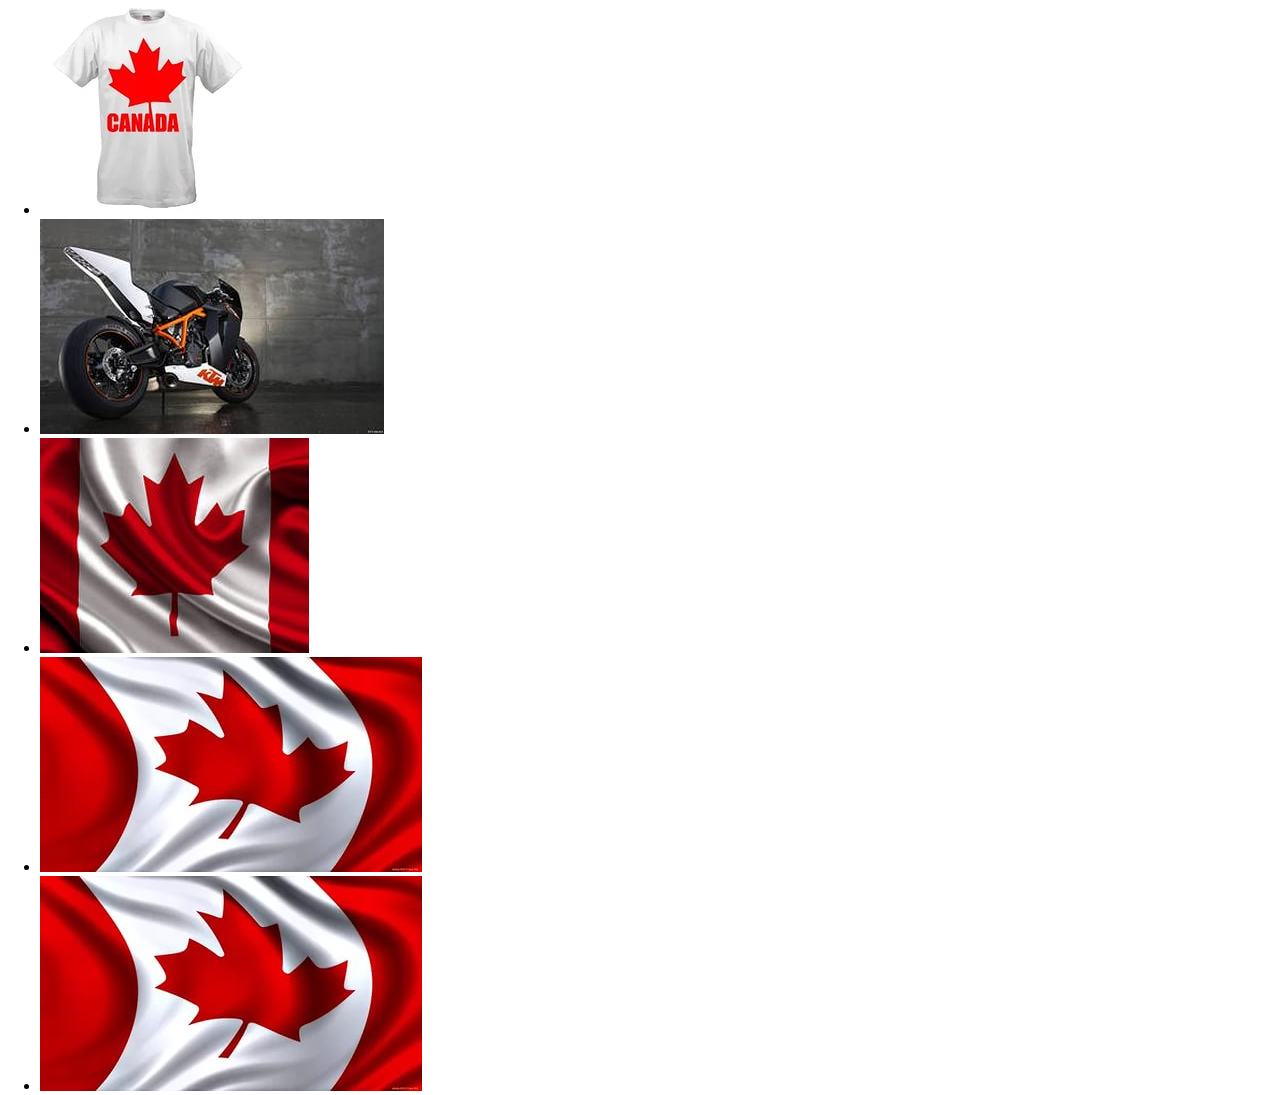
<file: bx/index.html>
<!DOCTYPE html>
<html>
	<head>
		<meta charset='utf-8'/>
		<title>BxSlider</title>
		<script src='js/jquery.js'></script>
		<link rel='stylesheet' href='css/jquery.bxslider.css'>
		<style>
		*{
			margin:0px;
			padding:0px:
		}
		
		</style>
	</head>
<body>
		<script src='js/jquery.bxslider.js'></script>
		<div class='container'>
			<ul class='my-slider'>
				<li><img src='imag/f1.jpg' title='Picture one'></li>
				<li><img src='imag/t2.jpg' title='Picture two'></li>
				<li><img src='imag/t3.jpg' title='Picture three'></li>
				<li><img src='imag/f4.jpg' title='Picture four'></li>
				<li><img src='imag/f4.jpg' title='Picture four'></li>
			</ul>
			<!-- <div id="bx-pager">
				<a data-slide-index="0" href=""><img src="imag/f1.jpg" width='30px' height='30px'/></a>
				<a data-slide-index="1" href=""><img src="imag/t2.jpg" width='30px' height='30px'/></a>
				<a data-slide-index="2" href=""><img src="imag/t3.jpg" width='30px' height='30px'/></a>
			</div> -->
			<!-- <div class="outside">
				<p><span id="slider-prev"></span> | <span id="slider-next"></span></p>
			</div> -->

		</div>
		<script>
			/*$(document).ready(function(){
				$('.my-slider').bxSlider({
					 mode: 'fade',
					 captions: true,
					 speed:500
				});
			});*/
			/*$(document).ready(function(){
				$('.my-slider').bxSlider({
					 mode: 'vertical',
					 captions: true,
					 speed:500
				});
			});*/
			/*$(document).ready(function(){
				$('.my-slider').bxSlider({
					 captions: true,
					 auto: true,
					 autoControls: true
				});
			});*/
			/*$(document).ready(function(){
				$('.my-slider').bxSlider({
					 captions: true,
					  infiniteLoop: false,
					  hideControlOnEnd: true
				});
			});*/
			/*$(document).ready(function(){
				$('.my-slider').bxSlider({
					 captions: true,
					 adaptiveHeight: true,
					 mode: 'fade'
				});
			});*/
			
			/*$(document).ready(function(){
				$('.my-slider').bxSlider({
					 captions: true,
					  slideWidth: 200,
					  minSlides: 2,
					  maxSlides: 3,
					  moveSlides: 1,
					  slideMargin: 10
					  
				});
			});*/
			/*$(document).ready(function(){
				$('.my-slider').bxSlider({
					 captions: true,
					  slideWidth: 200,
					  minSlides: 2,
					  maxSlides: 3,
					  moveSlides: 1,
					  slideMargin: 10,
					  startSlide: 2,
					  
				});
			});*/
			/*$(document).ready(function(){
				$('.my-slider').bxSlider({
					 captions: true,
					  mode:'vertical',
					  slideWidth: 200,
					  minSlides: 2,
					  maxSlides: 3,
					  moveSlides: 1,
					  slideMargin: 10,
					  startSlide: 2,
					  
				});
			});*/
			/*$(document).ready(function(){
				$('.my-slider').bxSlider({
					 captions: true,
					pagerCustom: '#bx-pager'
					  
				});
			});*/
			/*$(document).ready(function(){
				$('.my-slider').bxSlider({
					captions: true,
					nextSelector: '#slider-next',
					prevSelector: '#slider-prev',
					nextText: 'Onward →',
					prevText: '← Go back'

					  
				});
			});*/
			/*$(document).ready(function(){
				$('.my-slider').bxSlider({
					 captions: true,
					 randomStart: true
				});
			});*/
			/*$(document).ready(function(){
				$('.my-slider').bxSlider({
					minSlides: 4,
					maxSlides: 4,
					slideWidth: 170,
					  slideMargin: 10,
					  ticker: true,
					  speed: 20000
				});
			});*/
			
		</script>
</body>
</html>
</file>
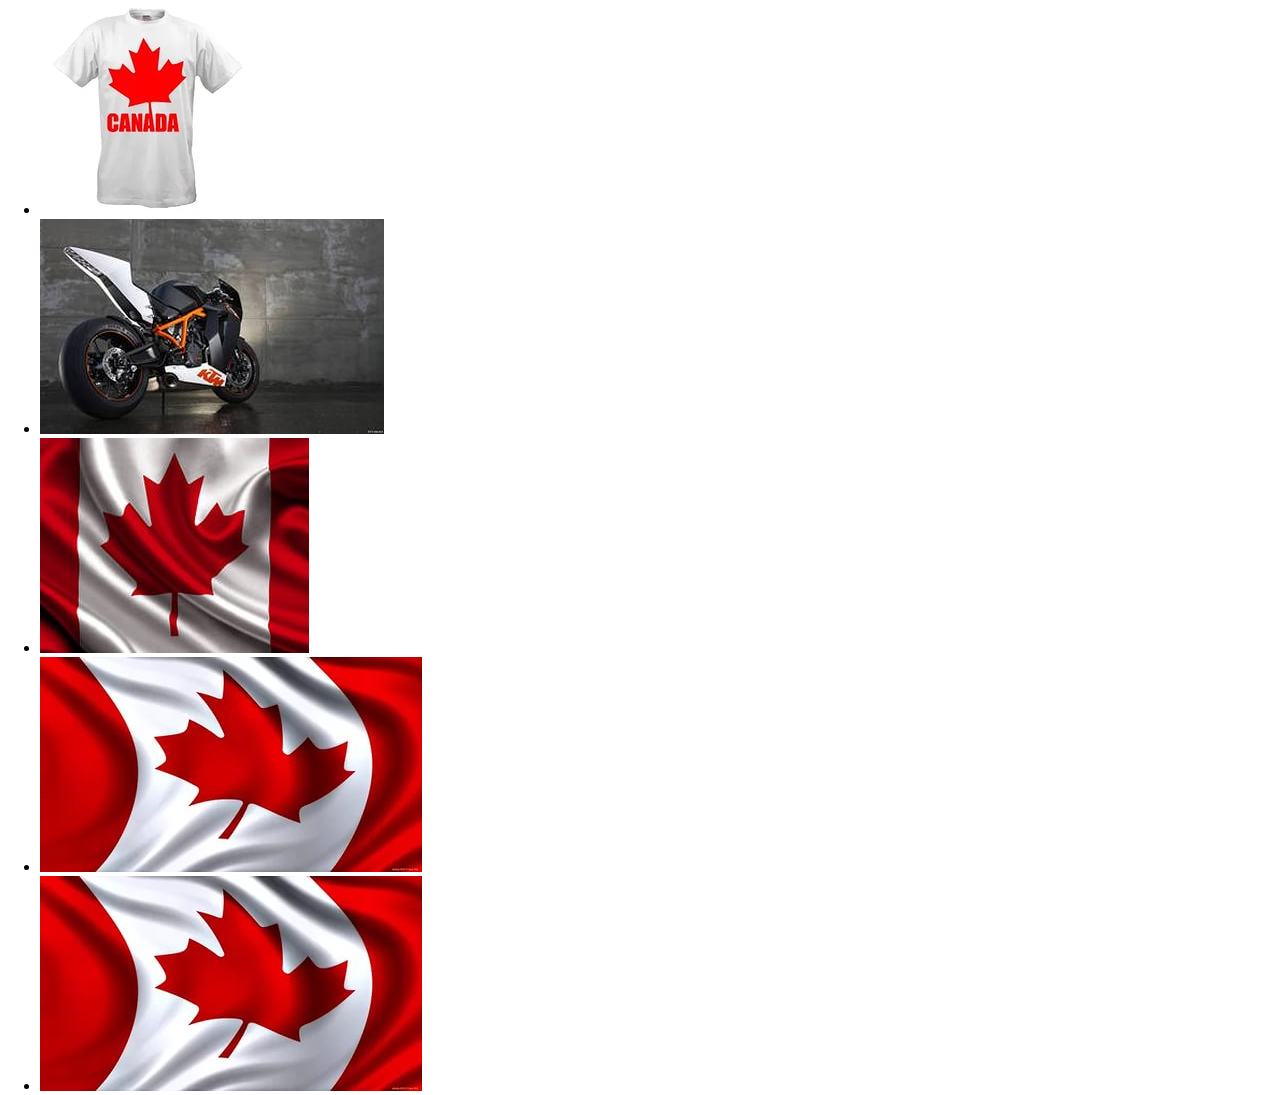
<file: bx/slider/index.html>
<!DOCTYPE html>
<html>
	<head>
		<meta charset='utf-8'/>
		<title>BxSlider</title>
		<script src='js/jquery.js'></script>
		<link rel='stylesheet' href='css/jquery.bxslider.css'>
		<style>
		*{
			margin:0px;
			padding:0px:
		}
		
		</style>
	</head>
<body>
		<script src='js/jquery.bxslider.js'></script>
		<div class='container'>
			<ul class='my-slider'>
				<li><img src='imag/f1.jpg' title='Picture one'></li>
				<li><img src='imag/t2.jpg' title='Picture two'></li>
				<li><img src='imag/t3.jpg' title='Picture three'></li>
				<li><img src='imag/f4.jpg' title='Picture four'></li>
				<li><img src='imag/f4.jpg' title='Picture four'></li>
			</ul>
			<!-- <div id="bx-pager">
				<a data-slide-index="0" href=""><img src="imag/f1.jpg" width='30px' height='30px'/></a>
				<a data-slide-index="1" href=""><img src="imag/t2.jpg" width='30px' height='30px'/></a>
				<a data-slide-index="2" href=""><img src="imag/t3.jpg" width='30px' height='30px'/></a>
			</div> -->
			<!-- <div class="outside">
				<p><span id="slider-prev"></span> | <span id="slider-next"></span></p>
			</div> -->

		</div>
		<script>
			/*$(document).ready(function(){
				$('.my-slider').bxSlider({
					 mode: 'fade',
					 captions: true,
					 speed:500
				});
			});*/
			/*$(document).ready(function(){
				$('.my-slider').bxSlider({
					 mode: 'vertical',
					 captions: true,
					 speed:500
				});
			});*/
			/*$(document).ready(function(){
				$('.my-slider').bxSlider({
					 captions: true,
					 auto: true,
					 autoControls: true
				});
			});*/
			/*$(document).ready(function(){
				$('.my-slider').bxSlider({
					 captions: true,
					  infiniteLoop: false,
					  hideControlOnEnd: true
				});
			});*/
			/*$(document).ready(function(){
				$('.my-slider').bxSlider({
					 captions: true,
					 adaptiveHeight: true,
					 mode: 'fade'
				});
			});*/
			
			/*$(document).ready(function(){
				$('.my-slider').bxSlider({
					 captions: true,
					  slideWidth: 200,
					  minSlides: 2,
					  maxSlides: 3,
					  moveSlides: 1,
					  slideMargin: 10
					  
				});
			});*/
			/*$(document).ready(function(){
				$('.my-slider').bxSlider({
					 captions: true,
					  slideWidth: 200,
					  minSlides: 2,
					  maxSlides: 3,
					  moveSlides: 1,
					  slideMargin: 10,
					  startSlide: 2,
					  
				});
			});*/
			/*$(document).ready(function(){
				$('.my-slider').bxSlider({
					 captions: true,
					  mode:'vertical',
					  slideWidth: 200,
					  minSlides: 2,
					  maxSlides: 3,
					  moveSlides: 1,
					  slideMargin: 10,
					  startSlide: 2,
					  
				});
			});*/
			/*$(document).ready(function(){
				$('.my-slider').bxSlider({
					 captions: true,
					pagerCustom: '#bx-pager'
					  
				});
			});*/
			/*$(document).ready(function(){
				$('.my-slider').bxSlider({
					captions: true,
					nextSelector: '#slider-next',
					prevSelector: '#slider-prev',
					nextText: 'Onward →',
					prevText: '← Go back'

					  
				});
			});*/
			/*$(document).ready(function(){
				$('.my-slider').bxSlider({
					 captions: true,
					 randomStart: true
				});
			});*/
			/*$(document).ready(function(){
				$('.my-slider').bxSlider({
					minSlides: 4,
					maxSlides: 4,
					slideWidth: 170,
					  slideMargin: 10,
					  ticker: true,
					  speed: 20000
				});
			});*/
		</script>
</body>
</html>
</file>
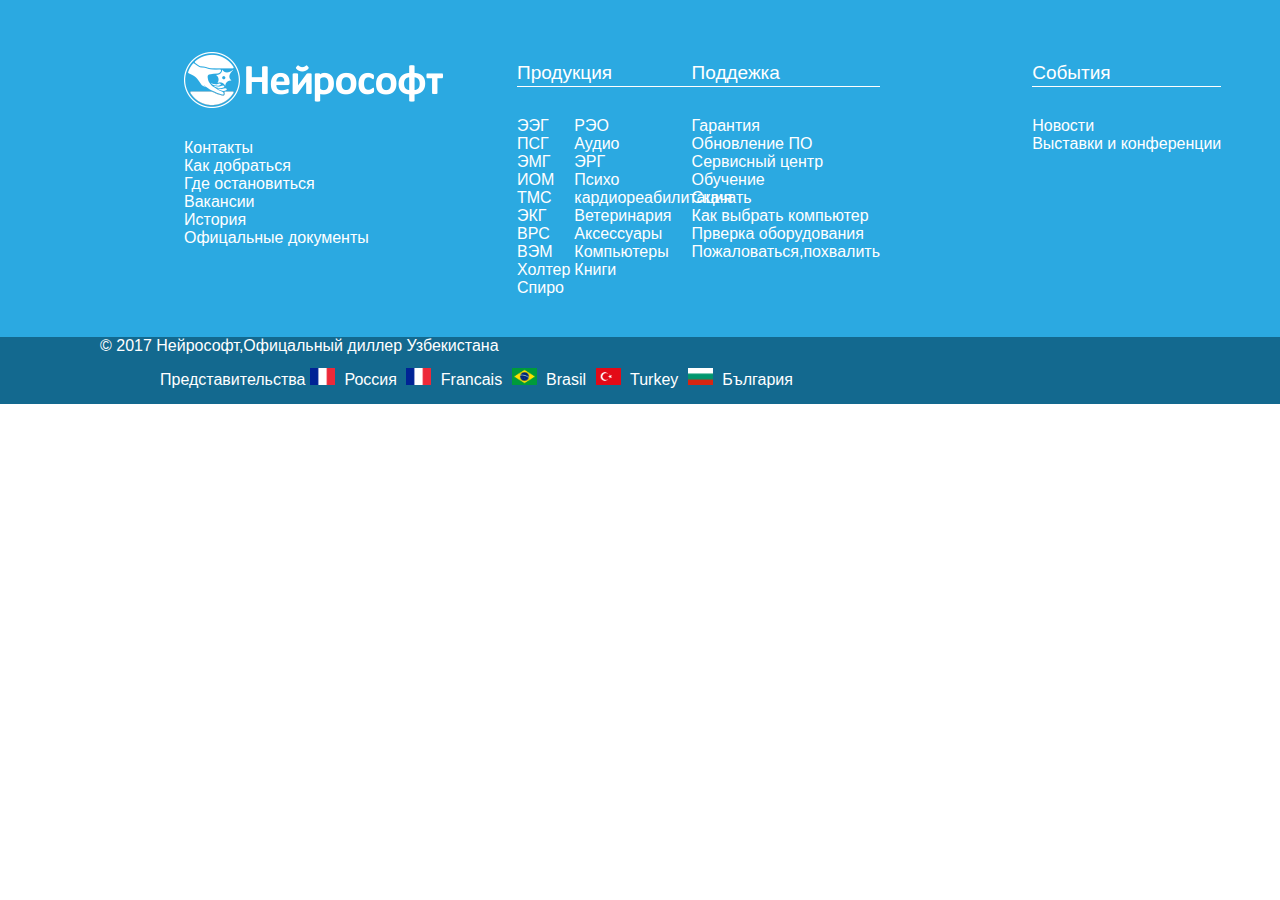
<file: banner.html>
<!DOCTYPE html>
<html>
<head>
	<meta charset="utf-8">
	<title>banner.com</title>
	<link rel="stylesheet" type="text/css" href="css/banner.css">
</head>
<body>
	<footer>
		<section class="section-left">
			<img src='images/logo-footer.png'>
			<ul>
				<li><a href='#'>Контакты</a></li>
				<li>Как добраться</li>
				<li>Где остановиться</li>
				<li>Вакансии</li>
				<li>История</li>
				<li>Офицальные документы</li>
			</ul>
		</section>
		<section class='section-left2'>
			<p>Продукция</p>
			<ul class='ul-right'>
				<li><a href='#'>ЭЭГ</a></li>
				<li><a href='#'>ПСГ</a></li>
				<li><a href='#'>ЭМГ</a></li>
				<li><a href='#'>ИОМ</a></li>
				<li><a href='#'>ТМС</a></li>
				<li><a href='#'>ЭКГ</a></li>
				<li><a href='#'>ВРС</a></li>
				<li><a href='#'>ВЭМ</a></li>
				<li><a href='#'>Холтер</a></li>
				<li><a href='#'>Спиро</a></li>
			</ul>
			<ul class='ul-left'>
				<li><a href='#'>РЭО</a></li>
				<li><a href='#'>Аудио</a></li>
				<li><a href='#'>ЭРГ</a></li>
				<li><a href='#'>Психо</a></li>
				<li><a href='#'>кардиореабилитация</a></li>
				<li><a href='#'>Ветеринария</a></li>
				<li><a href='#'>Аксессуары</a></li>
				<li><a href='#'>Компьютеры</a></li>
				<li><a href='#'>Книги</a></li>
			</ul>
		</section>
		<section class='section-right'>
			<p>Поддежка</p>
		<ul>
			<li><a href='#'>Гарантия</a></li>
			<li><a href='#'>Обновление ПО</a></li>
			<li><a href='#'>Сервисный центр</a></li>
			<li><a href='#'>Обучение</a></li>
			<li><a href='#'>Скачать</a></li>
			<li><a href='#'>Как выбрать компьютер</a></li>
			<li><a href='#'>Прверка оборудования</a></li>
			<li><a href='#'>Пожаловаться,похвалить</a></li>
		</ul>
		</section>
		<section class='section-right2'>
			<p>События</p>
		<ul>
			<li><a href='#'>Новости</a></li>
			<li><a href='#'>Выставки и конференции</a></li>
		</ul>
		</section>
	</footer>
	<section class='countries'>
	<span>© 2017 Нейрософт,Офицальный диллер Узбекистана</span>
		<ul>
			<p>Представительства</p>
			<li>
				<img src='images/Flag_of_France.svg.png'
		width='25px' height='17px'>
			</li>
			<li>
				Россия
			</li>
				<li>
		<img src='images/Flag_of_France.svg.png'
		width='25px' height='17px'>
				</li>
				<li>Francais</li>
				<li>
		<img src='images/Flag_of_Brazil.svg.png'
		width='25px' height='17px'>
				</li>
				<li>Brasil </li>
				<li>
		<img src='images/Flag_of_Turkey.svg.png'
		width='25px' height='17px'>
				</li>
				<li>Turkey</li>
				<li>
		<img src='images/Flag_of_Bulgaria.svg.png'
		width='25px' height='17px'>
				</li>
				<li>България</li>
		</ul>
	</section>
</body>
</html>
</file>
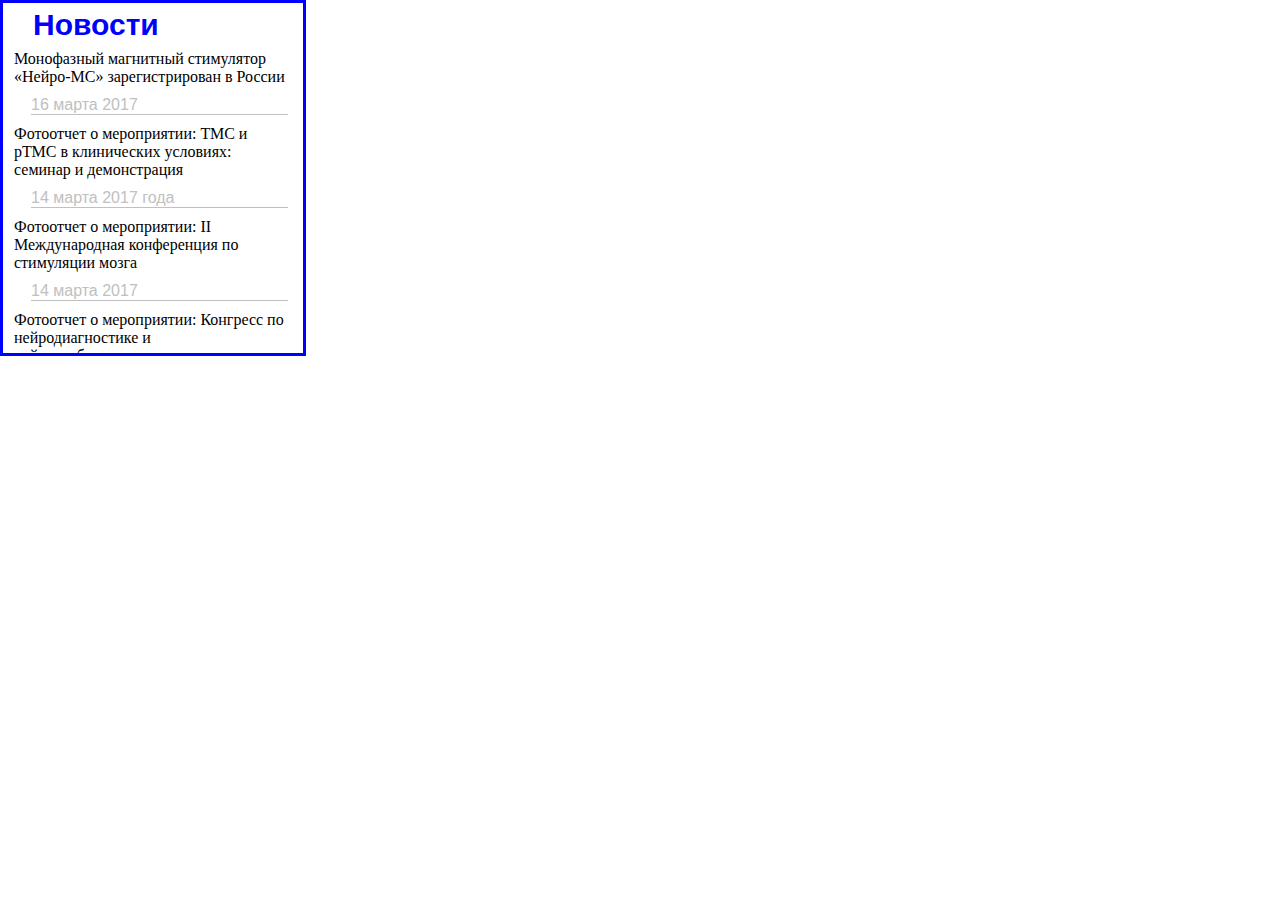
<file: news.html>
<! DOCTYPE html>
<html>
	<head>
		<meta charset="utf-8">
		<link rel="stylesheet" type="text/css" href="css/news.css">
		<title>neuronews.uz</title>
	</head>
	<body>
		<div class="div-news">

		<p>Новости</p>
		<nav>
			<ul>
				<li class="text">Монофазный магнитный стимулятор «Нейро-МС» зарегистрирован в России</li>
				<li class='data'>16 марта 2017</li>
				<!-- 1 news -->
				<li class='text'>Фотоотчет о мероприятии: ТМС и рТМС в клинических условиях: семинар и демонстрация</li>
				<li class='data'>14 марта 2017 года</li>
				<!-- 2 news -->
				<li class='text'>Фотоотчет о мероприятии: II Международная конференция по стимуляции мозга</li>
				<li class='data'>14 марта 2017</li>
				<!-- 3 news -->
				<li class='text'>Фотоотчет о мероприятии: Конгресс по нейродиагностике и нейрореабилитации</li>
				<li class='data'>10 марта 2017 года</li>
				<!-- 4 news -->
				<li class='text'>Фотоотчет о мероприятии: Школа объективной диагностики слуха</li>
				<li class='data'>10 марта 2017 года</li>
				<!-- 5 news -->
				<li class='text'>Фотоотчет о мероприятии: Неврологический конгресс</li>
				<li class='data'>28 февраля 2017 года</li>
				<!-- 6-news -->
				<li class='text'>Фотоотчет о мероприятии: Аудиологический конгресс</li>
				<li class='data'>28 февраля 2017 года</li>
			</ul>
		</nav>
		</div>
	</body>
</html>
</file>
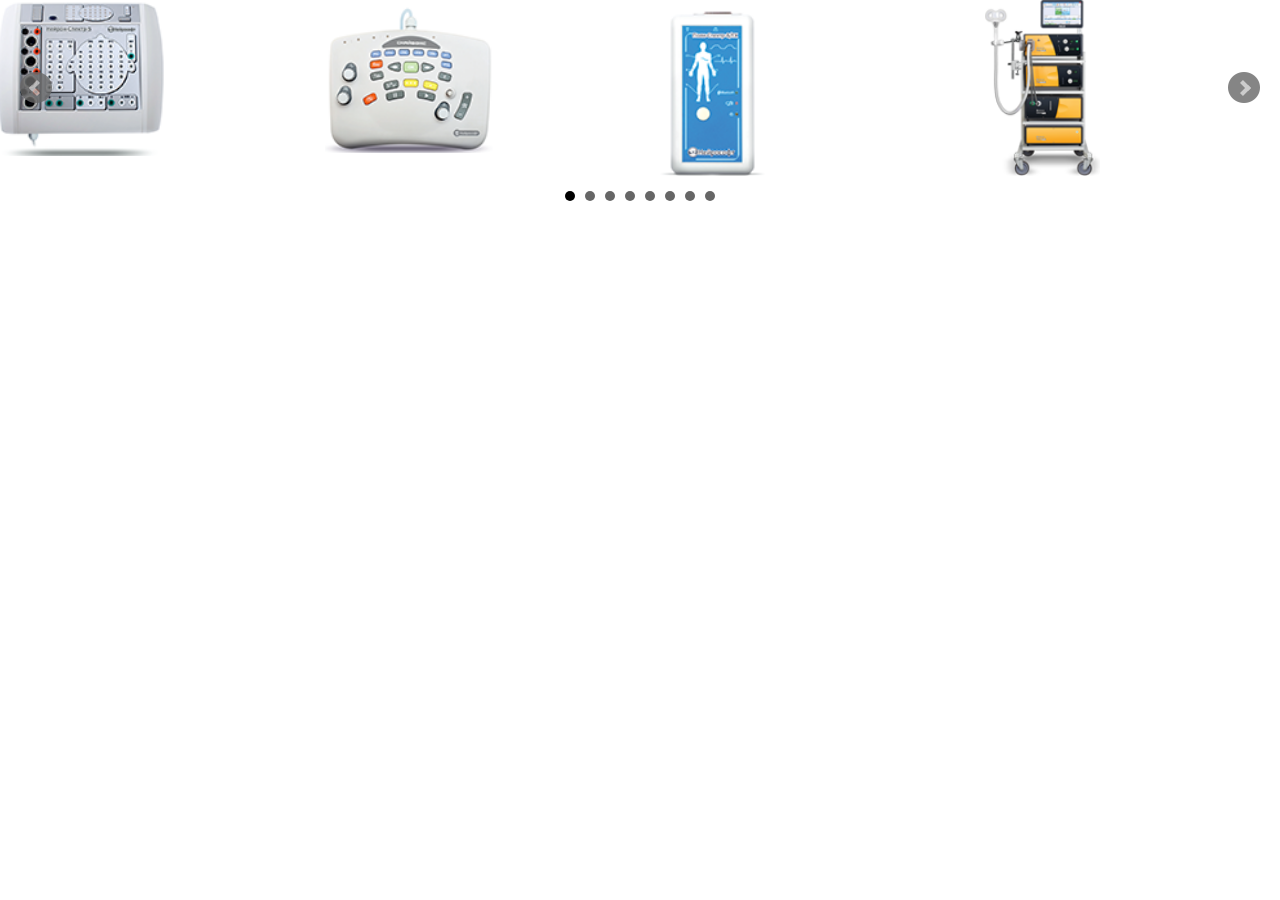
<file: bx/img.html>
<!DOCTYPE html>
<html>
<head>
	<meta charset='utf-8'>
		<title>img.uz</title>
		<script src='js/jquery.js'></script>
		<link rel='stylesheet' href='css/jquery.bxslider.css'>
		<script src='js/jquery.bxslider.js'></script>
		<link rel='stylesheet' href='css/main.css'>
</head>
<body>
	<article>
		<ul class="my-slider">
			<li class='pictures-menu' ><img src="images/энцефалографы.png" width='170px'>
				</li>
			<li class='pictures-menu'><img src="images/миографы.png" width='170px'>
				</li>
			<li class='pictures-menu'><img src="images/cardio.png" width='115px'>
				</li>
			<li class='pictures-menu'><img src="images/magnet.png" width='115px'>
				</li>
			<li class='pictures-menu'><img src="images/rheo.png" width='155px'>
				</li>
			<li class='pictures-menu'><img src="images/audio.png" width='115px'>
				</li>
			<li class='pictures-menu'><img src="images/spiro.png" width='190px'>
				</li>
			<li class='pictures-menu'><img src="images/psycho.png" width='170px'>
				</li>
		</ul>
	</article>
	<script type="text/javascript">
	 	$(document).ready(function(){
	 	$('.my-slider').bxSlider({
	 		 slideWidth: 320,
	 		 minSlides: 2,
	 		 maxSlides: 4,
	 		 moveSlides: 1,
			 slideMargin: 10
					  
		});
		});
	</script>
</body>
</html>
</file>
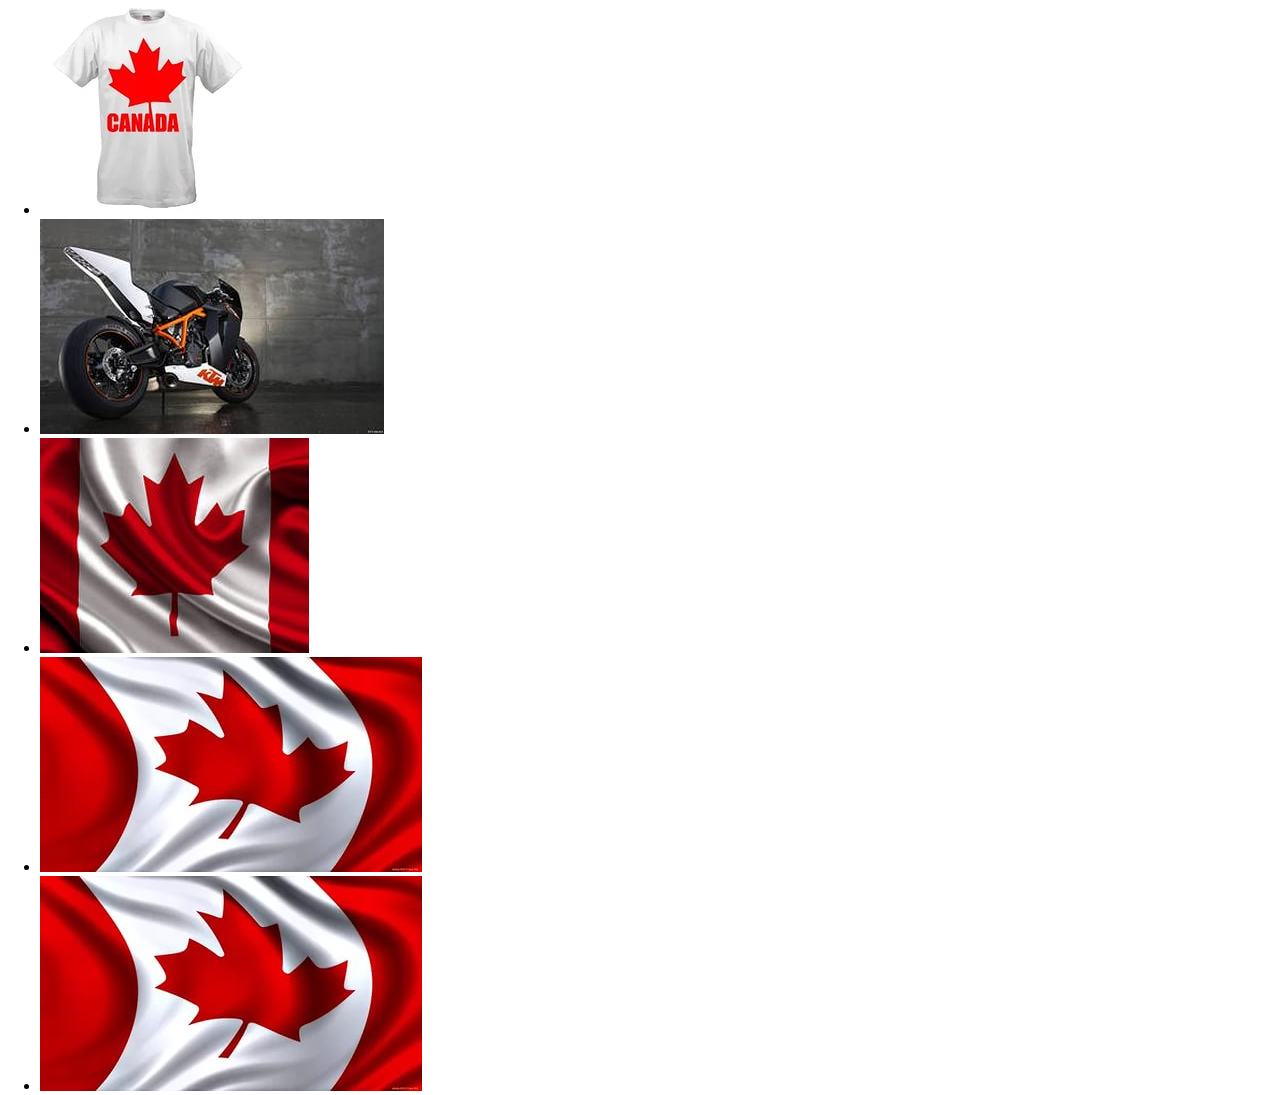
<file: bx/jq7.html>
<! DOCTYPE html>
<html>
	<head>
		<meta charset='utf-8'>
		<title>Sladers.uz</title>
		<script src='js/jquery.js'></script>
		<link rel='stylesheet' href='css/jquery.bxslider.css'>
		<script src='js/jquery.bxslider.js'></script>
		<link rel='stylesheet' href='css/main.css'>
	</head>
	<body>
	<div class='divwr'>
		<ul class='my-slider'>
			<li><img src='imag/f1.jpg' title='Picture one'></li>
			<li><img src='imag/t2.jpg' title='Picture two'></li>
			<li><img src='imag/t3.jpg' title='Picture three'></li>
			<li><img src='imag/f4.jpg' title='Picture four'></li>
			<li><img src='imag/f4.jpg' title='Picture four'></li>
		</ul>
	</div>
	<!-- <div id="bx-pager">
		<a data-slide-index="0" href=""><img src="imag/f1.jpg" width='30px' height='30px'/></a>
		<a data-slide-index="1" href=""><img src="imag/t2.jpg" width='30px' height='30px'/></a>
		<a data-slide-index="2" href=""><img src="imag/t3.jpg" width='30px' height='30px'/></a>
	</div> -->
			<!-- <div class="outside">
				<p><span id="slider-prev"></span> | <span id="slider-next"></span></p>
			</div> -->
		<script>
			/*$(document).ready(function(){
				$('.my-slider').bxSlider({
					mode: 'horizontal',
					captions: true,
					speed:1000
				});
			});
			/*$(document).ready(function(){
				$('.my-slider').bxSlider({		 
					nextSelector: '#slider-next',
					prevSelector: '#slider-prev',
					nextText: 'Onward →',
					prevText: '← Go back'

				});
			})*/
			/*$(document).ready(function(){
				$('.my-slider').bxSlider({
					 randomStart: true
				});
			});
			*/
			/*$(document).ready(function(){
				$('.my-slider').bxSlider({
					 captions: true,
					  infiniteLoop: false,
					  hideControlOnEnd: true
				});
			});*/
			/*$(document).ready(function(){
				$('.my-slider').bxSlider({
					 adaptiveHeight: true
				});
			});*/
		/*	$(document).ready(function(){
				$('.my-slider').bxSlider({
					 captions: true,
					 pagerCustom: '#bx-pager'
					  
				});
			}); */
			/*$(document).ready(function(){
				$('.my-slider').bxSlider({
					captions: true,
					auto: true,
					autoControls: true
				});
			});*/
			/*$(document).ready(function(){
				$('.my-slider').bxSlider({
					captions:true,
					slideWidth: 200,
					minSlides: 2,
					maxSlides: 3,
					moveSlides: 1,
					slideMargin: 10
				});
			});*/
			/*$('.my-slider').bxSlider({
				minSlides: 4,
				maxSlides: 4,
				slideWidth: 170,
				slideMargin: 10,
				ticker: true,
				speed: 6000
			});
*/
		</script>
	</body>
</html>
</file>
<file: css/banner.css>
*{
	margin:0;
	padding:0;
}
footer{
	background-color: #2BA9E1;
}
footer img{
	margin-left:184px;
	margin-top:45px;
	margin-bottom: 77px;
}
.section-left{
	display: inline-block;
	background-color:;
	position: ;
}
.section-left ul{
	list-style-type: none;
	margin-left:184px;
}
.section-left ul{
	color:white;
	position: relative;
	bottom:50px;
	font-family: Arial;
	font-size:16px;
	font-weight:normal;
}
.section-left a{
	text-decoration:none;
	color:white;
}
.section-left2{
	background-color:;
	display: inline-block;
	position:relative;
	margin-top:60px;
	margin-left:70px;
	padding-bottom: 40px;
}
.section-left2 ul{
	margin-top:30px;
}
.ul-left{
	display: inline-block;
	position: relative;
	bottom:18px;
	list-style-type: none;
}
.ul-right{
	display: inline-block;
	list-style-type: none;
}
.section-left2 p{
	color:white;
	font-size:19px;
	font-family: Arial;
	padding-bottom:2px;
	background-color:;
	padding-top:2px;
	border-bottom:1px solid white;
}
.section-right{
	display: inline-block;
	float: right;
	position: relative;
	right:400px;
	top:60px;
}
.section-right p{
	color:white;
	font-size:19px;
	font-family: Arial;
	padding-bottom:2px;
	background-color:;
	padding-top:2px;
	border-bottom:1px solid white;
}
.section-right ul{
	list-style-type: none;
	margin-top:30px;
}
.section-right2 p{
	color:white;
	font-size:19px;
	font-family: Arial;
	padding-bottom:2px;
	background-color:;
	padding-top:2px;
	border-bottom:1px solid white;
}
.section-right2{
	display:inline-block;
	float:right;
	position:absolute;
	margin-top:60px;
	margin-left:300px;
}
.section-right2 ul{
	margin-top:30px;
	list-style-type: none;
}
.ul-left a,.ul-right a,.section-right ul li a,.section-right2 ul li a{
	color:white;
	font-size:16px;
	text-decoration:none;
	font-family:Arial;
}
/*countries*/
.countries{
	background-color: #13698F;
}
.countries span{
	color:white;
	margin-left:100px;
	font-family:Arial;
}
.countries ul{
	list-style-type:none;
	color:white;
	display:inline-block;
	margin-left:160px;
	padding-bottom:15px;
	padding-top:13px;
	font-family:Arial;
}
.countries ul li{
	display:inline-block;
	margin-right:5px;
}
.countries ul p{
	color:white;
	display:inline-block;
	font-family:arial
}
</file>
<file: css/news.css>
*{
	margin:0px;
	padding:0px;
}
.div-news{
	background-color:;
	border-style:solid;
	border-color: blue;
	width:300px;
	height: 350px;
	display: inline-block;
	clear:both;
	float:left;
	margin-right: 50px;
	overflow-y:scroll;
}
div>p{
	font-size:30px;
	font-family:arial;
	font-weight: bold;
	margin-left:30px;
	margin-top:5px;
	color:blue;
}
nav{
	margin-right:15px;
	margin-left:8px;
	background-color:;
}
nav ul .text{
	list-style-type:none;
	list-style-image: url();
	color:;
	margin-left:3px;
	margin-top:8px;
	font-family:Century Gothic;
}
nav>ul>.data{
	margin-top:10px;
	list-style-type:none;
	list-style-image: url(images/blue point.png);
	margin-left:20px;
	color:silver;
	margin-bottom:10px;
	font-family:arial;
	border-bottom:solid 1px silver;
}
</file>
<file: bx/css/main.css>
*{
	margin:0px;
	padding:0px:
}
.divwr{
		width:600px;
}
</file>
